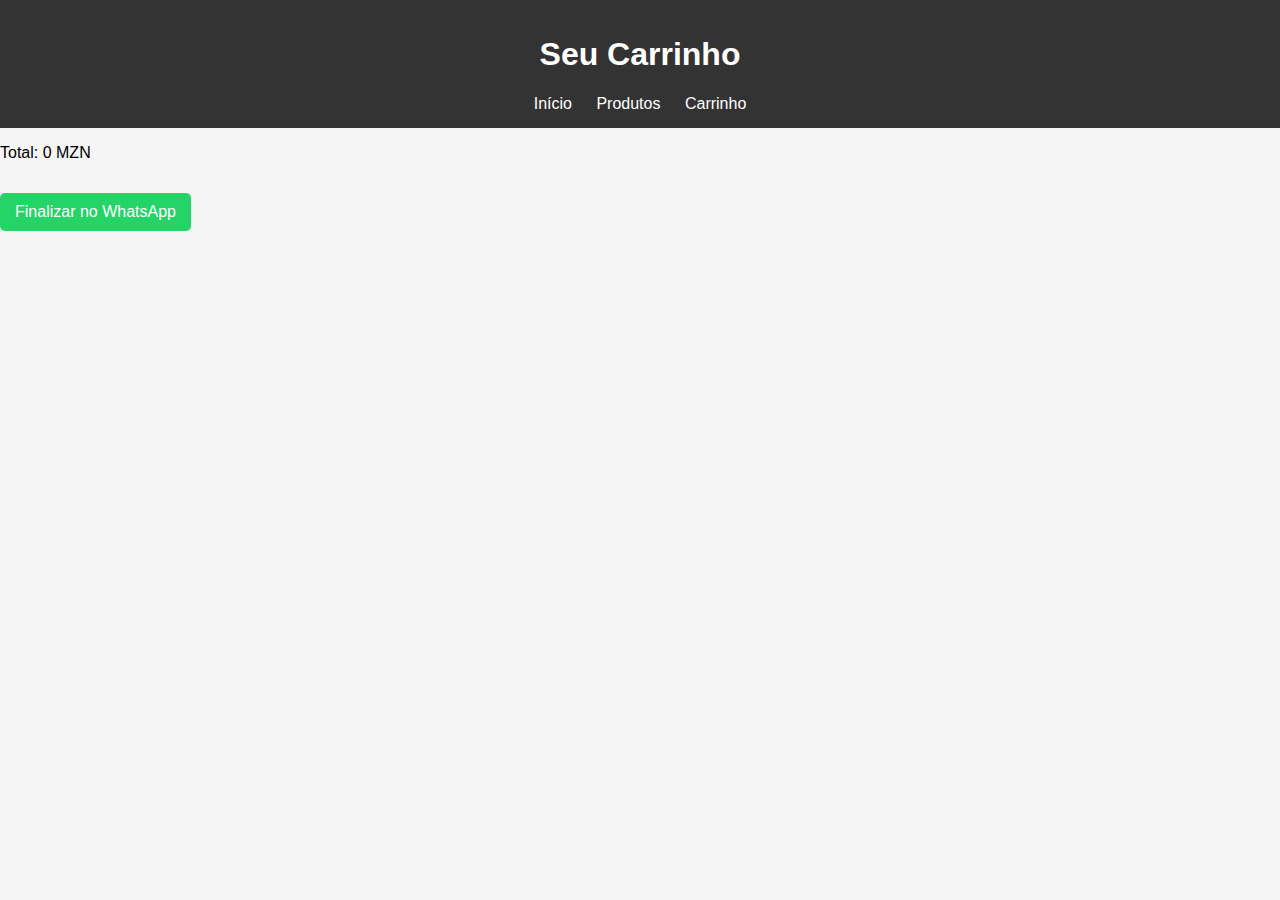
<file: carrinho.html>
<!DOCTYPE html>
<html lang="pt-BR">
<head>
    <meta charset="UTF-8">
    <meta name="viewport" content="width=device-width, initial-scale=1.0">
    <title>Xibaba - Carrinho</title>
    <link rel="stylesheet" href="style.css">
</head>
<body>
    <header>
        <h1>Seu Carrinho</h1>
        <nav>
            <a href="index.html">Início</a>
            <a href="produtos.html">Produtos</a>
            <a href="carrinho.html">Carrinho</a>
        </nav>
    </header>

    <main>
        <section id="carrinho">
            <ul id="lista-carrinho"></ul>
            <p id="total"></p>
            <a href="https://wa.me/258840000000?text=Gostaria%20de%20comprar%20os%20produtos%20do%20meu%20carrinho" target="_blank" class="btn-whatsapp">Finalizar no WhatsApp</a>
        </section>
    </main>

    <script src="script.js"></script>
</body>
</html>
</file>
<file: style.css>
body {
    font-family: Arial, sans-serif;
    margin: 0;
    padding: 0;
    background-color: #f5f5f5;
}

header {
    background: #333;
    color: #fff;
    padding: 15px;
    text-align: center;
}

nav a {
    color: white;
    margin: 0 10px;
    text-decoration: none;
}

.produtos {
    display: flex;
    justify-content: center;
    gap: 20px;
    padding: 20px;
}

.produto {
    background: white;
    padding: 15px;
    border-radius: 8px;
    text-align: center;
    width: 200px;
    box-shadow: 0px 0px 8px rgba(0,0,0,0.1);
}

.produto img {
    width: 100%;
    height: auto;
}

button {
    background: #28a745;
    color: white;
    border: none;
    padding: 10px;
    margin-top: 10px;
    cursor: pointer;
    border-radius: 5px;
}

button:hover {
    background: #218838;
}

.btn-whatsapp {
    display: inline-block;
    background: #25d366;
    color: white;
    padding: 10px 15px;
    text-decoration: none;
    border-radius: 5px;
    margin-top: 15px;
}
</file>
